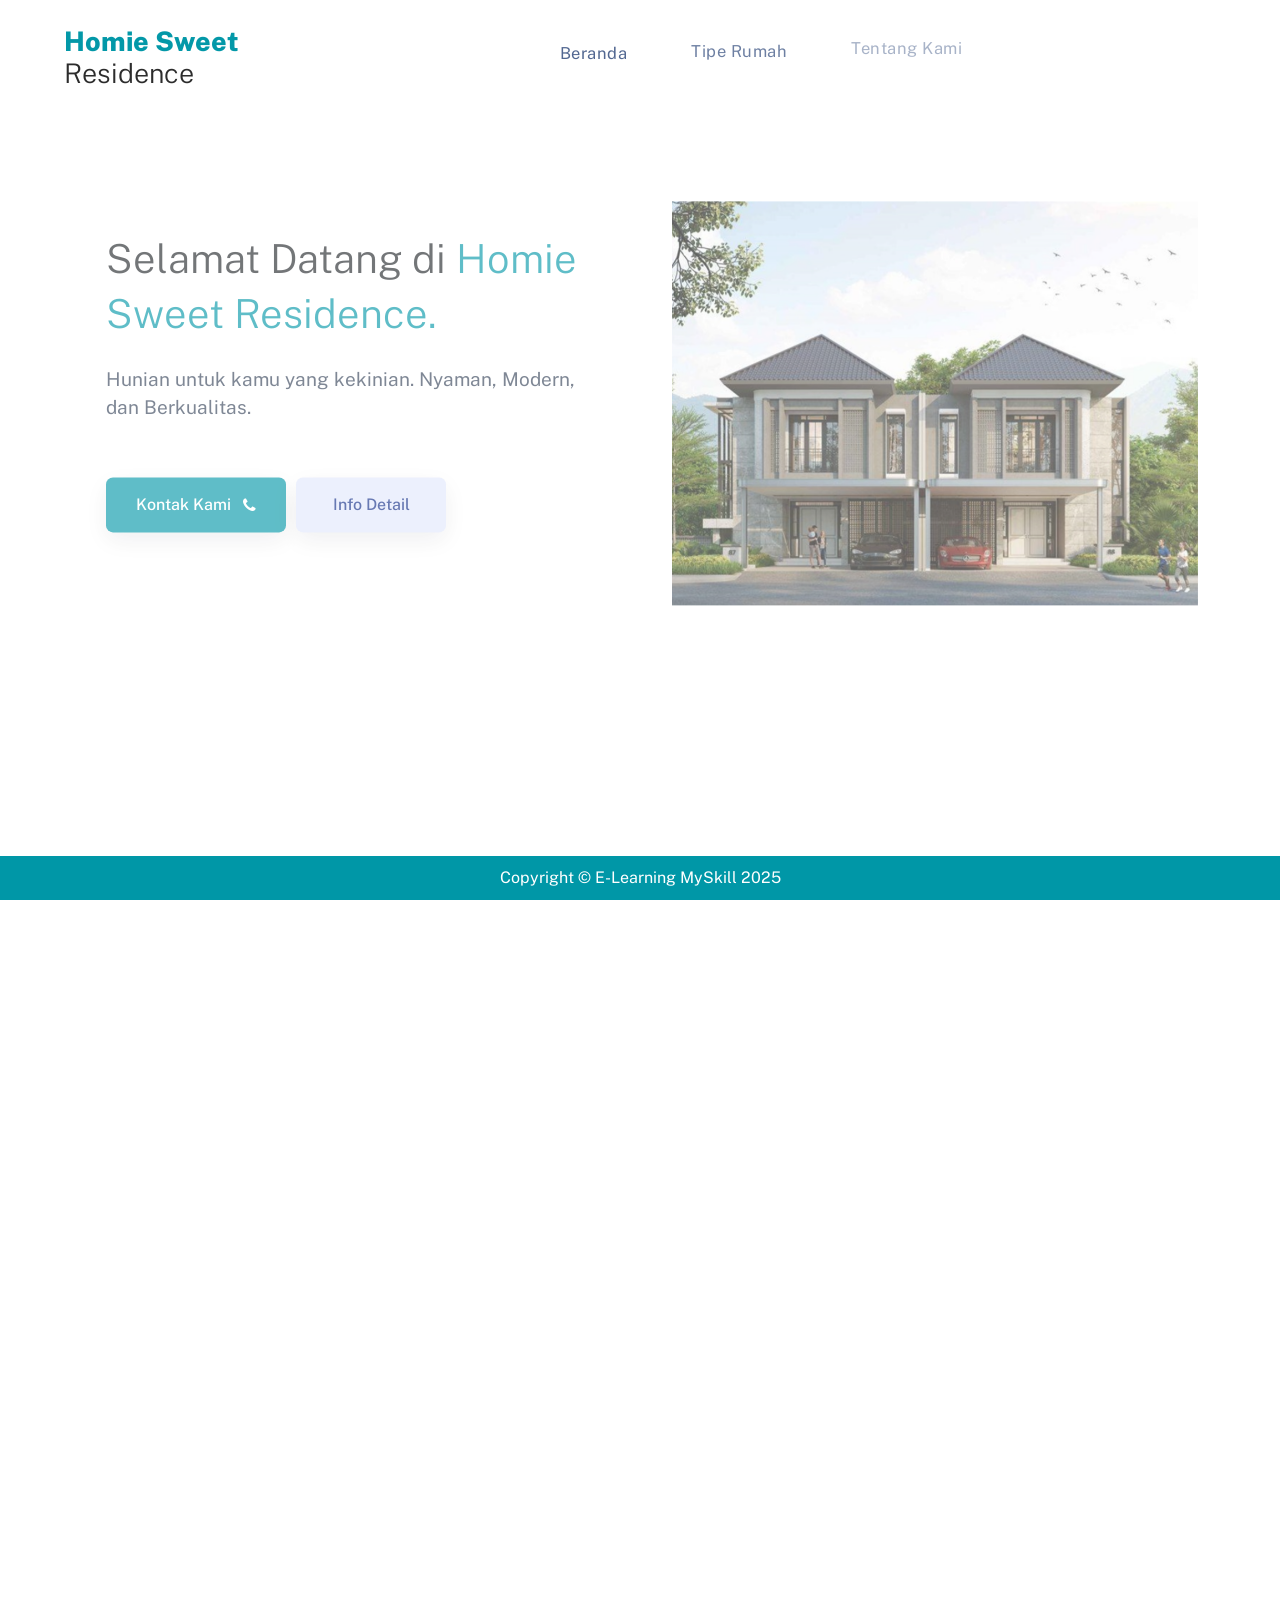
<file: index.html>
<!DOCTYPE html>
<html lang="en">
<head>
    <meta charset="UTF-8">
    <meta name="viewport" content="width=device-width, initial-scale=1.0">
    <title>Homie Sweet Residence</title>
    <link rel="icon" href="[data-uri]" type="image/svg+xml">

    <link rel="stylesheet" href="./styles/style.css">
    <link rel="stylesheet" href="https://cdnjs.cloudflare.com/ajax/libs/font-awesome/4.7.0/css/font-awesome.min.css">

    <link href="https://unpkg.com/aos@2.3.1/dist/aos.css" rel="stylesheet" />
    <link href="https://cdn.jsdelivr.net/npm/bootstrap@5.3.2/dist/css/bootstrap.min.css" rel="stylesheet">
</head>
<body>
    <header class="header">
        <nav class="nav">
            <div class="logo">
                <a href="./index.html" style="text-decoration: none;"></a>
                <h2>Homie Sweet<br><span id="black-title">Residence</span> </h2>
            </div>
        

            <div class="nav_menu" id="nav_menu">
                <button class="close_btn" id="close_btn">
                    <i class="fa fa-arrow-right"></i>
                </button>

                <ul class="nav_menu_list">
                    <li class="nav_menu_item">
                        <a href="./index.html" class="nav_menu_link menu_active">Beranda</a>
                    </li>
                    <li class="nav_menu_item">
                        <a href="./tipe_rumah.html" class="nav_menu_link menu_active">Tipe Rumah</a>
                    </li>
                    <li class="nav_menu_item">
                        <a href="./tentang_kami.html" class="nav_menu_link menu_active">Tentang Kami</a>
                    </li>
                    <li class="nav_menu_item">
                        <a href="./kontak.html" class="nav_menu_link menu_active">Kontak</a>
                    </li>
                    <li class="nav_menu_item">
                        <a href="./blog.html" class="nav_menu_link menu_active">Blog</a>
                    </li>
                </ul>
            </div>
            <button class="toggle_btn" id="toggle_btn">
                <i class="fa fa-bars"></i>
            </button>
        </nav>
    </header>

    <!-- Section beranda:start -->
    <section class="wrapper-home" id="home">
        <div class="container">
            <div class="grid-cols-2">
                <div class="grid-item-1">
                    <h1 class="main-heading">
                        Selamat Datang di <span>Homie Sweet Residence.</span>
                    </h1>
                    <p class="info-text">
                        Hunian untuk kamu yang kekinian. Nyaman, Modern, dan Berkualitas.
                    </p>

                    <div class="btn_wrapper">
                        <button class="btn_home view_more_btn" >
                            Kontak Kami <i class="fa fa-phone"></i>
                        </button>
                        <button class="btn_home documentation_btn">
                            Info Detail
                        </button>
                    </div>

                </div>
                <div class="grid-item-2">
                    <div class="team_img_wrapper">
                        <img src="./images/img/Salinan home.png" alt="team-img">
                    </div>
                </div>
            </div>
        </div>
    </section>
    <!-- Section beranda:end -->


    <!-- Section fasilitas: start, menggunakan bootstrap -->
    <div class="container pt-4 pb-4 mt-2 mb-3 fasilitas">
        <h1 class="text-center my-5">Fasilitas yang dimiliki</h1>
        <br><br>
        <div class="row">
            <div class="col-md-6 fasilitas-text">
                <h2>Kolam renang infinity</h2>
                <p>Nikmati momen istimewa berenang di kolam Infinity kami dengan desain yang memanjakan mata. Anda dapat berenang dan menikmati pemandangan panorama indah di kolam renang.</p>
            </div>

            <div class="col-md-6">
                <img src="./images/fasilitas/Salinan 1.jpg" alt="kolam-renang" class="img-fluid">
            </div>
        </div>
        <div class="row">
            <div class="col-md-6">
                <img src="./images/fasilitas/Salinan 2.jpg" alt="pusat-kebugaran" class="img-fluid">
            </div>
            <div class="col-md-6 fasilitas-text">
                <h2>Pusat Kebugaran Berstandar Tinggi</h2>
                <p>Jadilan sehat dengan berolahraga menggunakan fasilitas kebugaran kami yang berstandar internasional. Kamu dapat mengunjungi fasilitas ini selama 24 jam.</p>
            </div>
        </div>
        <div class="row">
            <div class="col-md-6 fasilitas-text">
                <h2>Taman Hijau Sejuk</h2>
                <p>Jalan santai di area taman hijau untuk menghilangkan penat dan mendapatkan udara yang segar.</p>
            </div>
            <div class="col-md-6">
                <img src="./images/fasilitas/Salinan 4.jpg" alt="taman" class="img-fluid">
            </div>
        </div>
        <div class="row">
            <div class="col-md-6">
                <img src="./images/fasilitas/Salinan 5.jpg" alt="keamanan" class="img-fluid">
            </div>
            <div class="col-md-6 fasilitas-text">
                <h2>Keamanan Didukung dengan CCTV 24 jam</h2>
                <p>Tidak perlu khawatir untuk berjalan di malam hari atau sendirian, kami sudah melengkapi sudut area dengan CCTV yang langsung terhubung dengan ruang monitoring Security kami.</p>
            </div>
        </div>
    </div>

    <br><br><br>
    <footer class="footer">
        <div>Copyright &copy; E-Learning MySkill 2025</div>
    </footer>

    <script src="https://unpkg.com/aos@2.3.1/dist/aos.js"></script>
    <script src="https://cdnjs.cloudflare.com/ajax/libs/gsap/3.8.0/gsap.min.js"></script>
    <script src="./script.js" defer></script>
</body>
</html>
</file>
<file: styles/style.css>
@import url('https://fonts.googleapis.com/css2?family=Montserrat:ital,wght@0,100..900;1,100..900&family=Public+Sans:ital,wght@0,100..900;1,100..900&display=swap');


* {
    margin: 0;
    padding: 0;
    box-sizing: border-box;
    font-family: 'Public Sans', 'Montserrat';
}

*,
*::before,
*::after {
    box-sizing: border-box;
}


:root {
    --primary-color: #0097a7ff;
    --link-color: #506690;
    --btn-hover-color: rgb(0, 102, 113);
    --lg-heading: #161c2d;
    --text-content: #869ab8;
    --fixed-header-height: 7rem;
    --c-white: #fff;
    --c-black: #000;
    --c-titan-white: #f1eeff;
    --c-cold-purple: #a69fd6;
    --c-indigo: #6558d3;
    --c-governor: #4133B7;
}

body {
    width: 100%;
    height: 100%;
    overflow-x: hidden;
    background-color: var(--c-white);
}

ul li {
    list-style-type: none;
}
a {
    list-style-type: none;
}

button {
    background-color: transparent;
    border: none;
    outline: none;
    cursor: pointer;
}

.container {
    width: 100%;
}


.header {
    height: var(--fixed-header-height);
    padding: 25px 4rem;
    position: fixed;
    z-index: 10;
    width: 100%;
    background: var(--c-white);
    max-width: 100%;
}


.shadow-header {
    box-shadow: 0 5px 20px 0 rgba(0, 0, 0, 0.1);
    transition: background .3s, border .3s, border-radius .3s, box-shadow .3s;
    border-bottom: 1px solid #eee;
}


/* navigation */
.nav {
    width: 100%;
    height: 100%;
    display: flex;
    align-items: center;
    justify-content: space-between;
}


.logo h2 {
    font-size: 27px;
    color: var(--primary-color);
    font-weight: 800;
}


#black-title {
    color: #2a2a2a;
    font-weight: 300;
}


.nav_menu_list {
    display: flex;
    align-items: center;
}

.nav_menu_list .nav_menu_item{
    margin: 0 2rem;
}

.nav_menu_list .nav_menu_link{
    font-size: 16.5px;
    line-height: 27px;
    color: var(--link-color);
    text-transform: capitalize;
    letter-spacing: 0.5px;
    text-decoration: none;
}


.menu_active {
    columns: var(--primary-color);
}

.nav_menu_link:hover {
    color: var(--primary-color);
}

.toggle_btn {
    font-size:20px; 
    font-weight: 600;
    color: var(--lg-heading);
    z-index: 4;
}

.nav_menu,
.close_btn {
  display: none;
}

.show {
    right: 3%;
}

.wrapper-home {
    width: 100%;
    padding-left: 1.7rem;
    padding-right: 1.7rem;
    padding-top: 9rem;
    padding-bottom: 4rem;
}

.wrapper-content {
    width: 100%;
    padding-top: 7.5rem;
    margin-bottom: 4rem;
}

.grid-cols-2 {
    width: 100%;
    height: 100%;
    display: grid;
    grid-template-columns: repeat(2,1fr);
    gap: 4rem;
}

.grid-item-1 {
    padding-top: 5rem;
    padding-left: 1.5rem;
}

.main-heading{
    font-weight: 300;
    font-size: 40px;
    line-height: 55px;
}

.main-heading span{
    color: var(--primary-color);
}

.info-text{
    margin-top: 1.5rem;
    font-size: 19px;
    line-height: 28px;
    color: #334157;
}

.btn_wrapper {
    margin-top: 3.5rem;
    display: flex;
    width: 100%;
}

.btn_home {
    width: 110px;
    height: 50px;
    background-color: var(--primary-color);
    display: block;
    font-size: 16px;
    color: #fff;
    text-transform: capitalize;
    border-radius: 7px;
    letter-spacing: 1px;
    transition: 0.4s;
}

.btn_home:hover{
    transform: translate(-3px);
    background-color: var(--btn-hover-color);
}

.view_more_btn {
    width: 180px;
    height: 55px;
    display: flex;
    align-items: center;
    justify-content: center;
    font-size: 16px;
    letter-spacing: 0;
    color: #fff;
    font-weight: 500;
    margin-right: 10px;
    box-shadow: 0 0.5rem 1.5rem rgba(22, 28, 45, 0.1);
}

.view_more_btn i {
margin-left: 0.7rem;
}

.view_more_btn:hover {
transition: box-shadow 0.25s ease, transform 0.25s ease;
}

.documentation_btn {
width: 150px;
height: 55px;
font-size: 16px !important;
font-weight: 500 !important;
letter-spacing: 0;
background-color: #e1e7fc !important;
color: #0e2a86 !important;
box-shadow: 0 0.5rem 1.5rem rgba(22, 28, 45, 0.1);
}

.documentation_btn:hover {
    background-color: #d7ddf1;
    transition: box-shadow 0.25s ease, transform 0.25s ease;
}

.grid-item-2 {
padding-top: 2rem;
width: 100%;
height: 100%;
}

.fasilitas-text {
    padding-top: 2%;
}

.team_img_wrapper {
width: 100%;
max-width: 100%;
height: 440px;
}

.team_img_wrapper img {
width: 100%;
height: 100%;
object-fit: contain;
}

#content-title{
height: 170px;
background-image: url('../iamges/img/Salinan content-title.png');
box-shadow: inset 0 0 0 1000px rgba(0,0,0,.2);
justify-content: center;
align-items: center;
color: var(--c-white)
}

footer {
background-color: var(--primary-color);
padding: 10px 0;
text-align: center;
color: white;
left: 0;
bottom: 0;
width: 100%;
text-align: center;
position: fixed;
}

/* MEDIA QUERY */
@media screen and (min-width: 768px) {
    .toggle_btn {
        display: none;
    }
    .nav_menu {
        display: block;
    }
}

@media screen and (max-width: 768px) {
    .logo h2 {
        font-size: 23px;
    }
    .nav_menu {
    position: fixed;
    width: 93%;
    height: 100%;
    display: block;
    top: 2.5%;
    right: -100%;
    background-color: #fff;
    padding: 3rem;
    border-radius: 10px;
    box-shadow: 0 0.5rem 1.5rem rgba(22, 28, 45, 0.1);
    z-index: 50;
    transition: 0.4s;
    }
    .nav_menu_list {
    flex-direction: column;
    align-items: flex-start;
    margin-top: 4rem;
    }
    .nav_menu_list .nav_menu_item {
    margin: 1rem 0;
    }
    .nav_menu_item .nav_menu_link {
    font-size: 18px;
    }
    .close_btn {
    display: block;
    position: absolute;
    right: 10%;
    font-size: 25px;
    color: #50689e;
    }
    .close_btn:hover {
    color: #000;
    }
    .wrapper-home {
    padding: 0 0.7rem;
    }
    .grid-item-1 {
    padding-left: 0rem;
    }
    .main-heading {
    font-size: 35px;
    }
    .view_more_btn {
    width: 140px;
    height: 55px;
    font-size: 13.5px;
    margin-right: 1rem;
    }
    .grid-cols-3 {
    grid-template-columns: repeat(auto-fit, minmax(100%, 1fr));
    }
    .featured_info p {
    line-height: 23px;
    font-size: 14px;
    }
}

@media screen and (max-width: 991px) {
    .wrapper-home {
    padding-top: 3rem;
    }
    .grid-cols-2 {
    grid-template-columns: repeat(auto-fit, minmax(100%, 1fr));
    }
    .grid-item-1 {
    order: 2;
    display: flex;
    flex-direction: column;
    align-items: center;
    justify-content: center;
    padding-top: 0;
    }
    .main-heading {
    font-size: 32px;
    text-align: center;
    line-height: 40px;
    }
    .info-text {
    font-size: 16px;
    text-align: center;
    padding: 0.7rem;
    }
    .btn_wrapper {
    width: 100%;
    display: flex;
    align-items: center;
    justify-content: center;
    }
    .grid-item-2 {
    order: 1;
    display: flex;
    flex-direction: column;
    align-items: center;
    justify-content: center;
    }
    .team_img_wrapper {
    width: 350px;
    height: 350px;
    }
    .featured_info span {
    font-size: 19px;
    }
}
</file>
